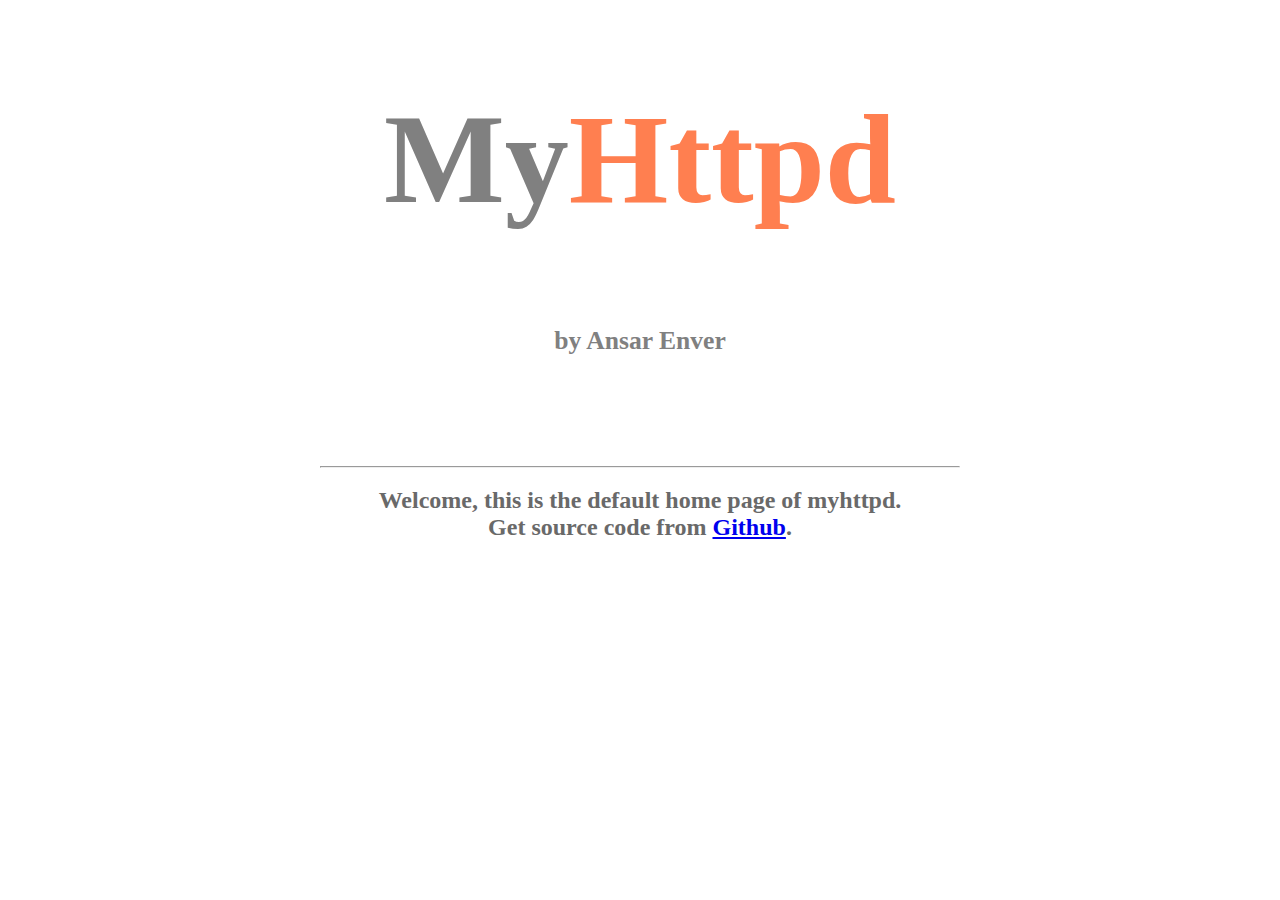
<file: auxiliary/web-root/index.html>
<!DOCTYPE html>
<html lang="en">
    <head>
        <meta charset="utf-8">
        <title>myhttp default page</title>
    </head>
    <body style="height:100%">
        <div style="margin: auto auto; width: 50vw;">
            <h1 style="color:gray;font-size: 10vw; text-align:center">
                My<span style="color: coral">Httpd</span><br/><span style="font-size: 2vw">by Ansar Enver</span>
            </h1>
            <hr />
            <h2 style="text-align:center; color:dimgrey">
                <span>Welcome, this is the default home page of myhttpd.</span><br/>
                <span>Get source code from <a href="https://github.com/AnsarEnver/myhttpd">Github</a>.</span>
            </h2>
        </div>
    </body>
</html>
</file>
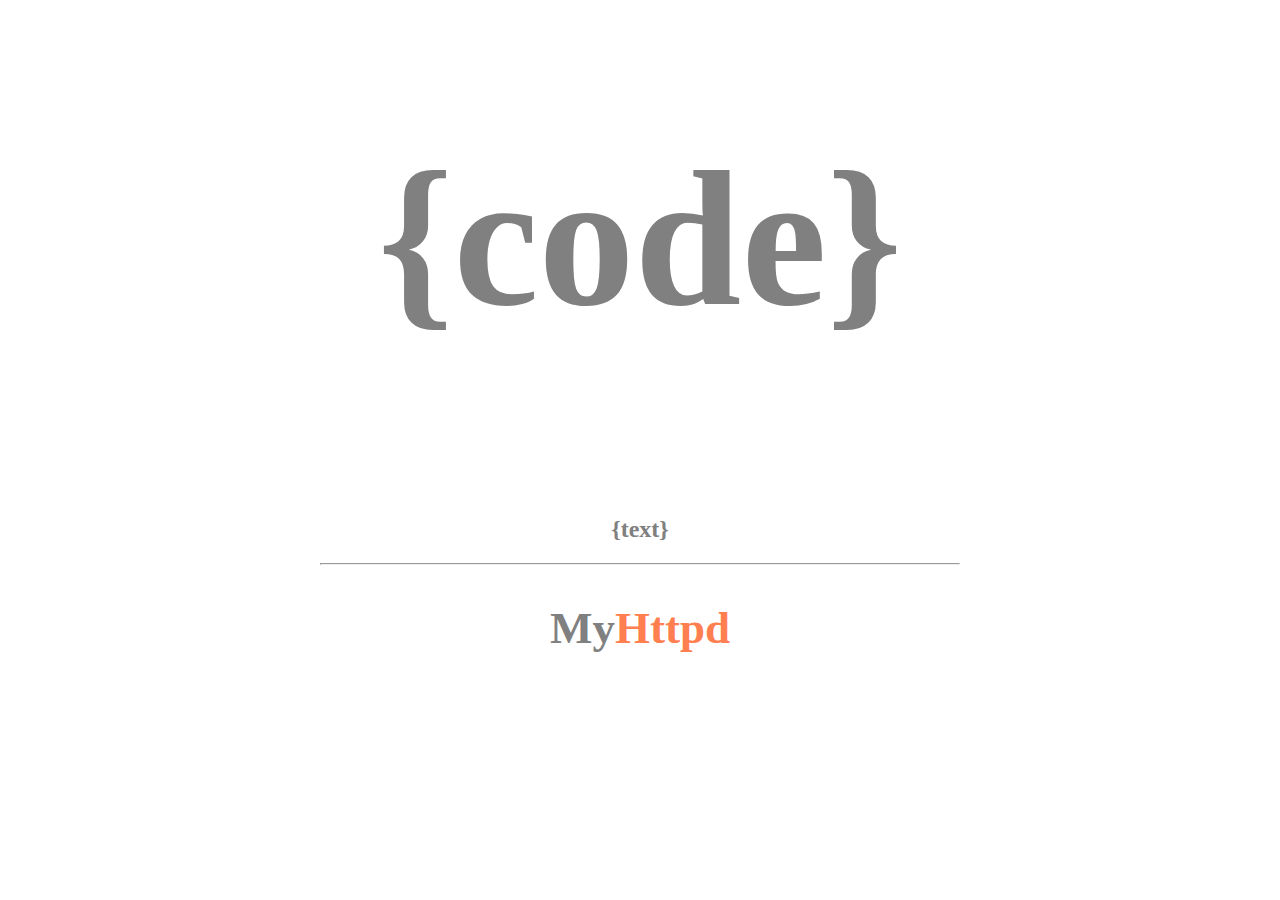
<file: src/const/error_page_template.html>
﻿<!DOCTYPE html>
<html lang="en">
<head>
    <meta charset="utf-8">
</head>
<body style="height:100%">
    <div style="margin: auto auto; width: 50vw; text-align: center; color: gray;">
        <h1 style="font-size: 15vw">{code}</h1>
        <br />
        <h2>{text}</h2>
        <hr />
        <h2 style="color:gray;font-size: 5vh;">My<span style="color: coral">Httpd</span></h2>
    </div>
</body>
</html>
</file>
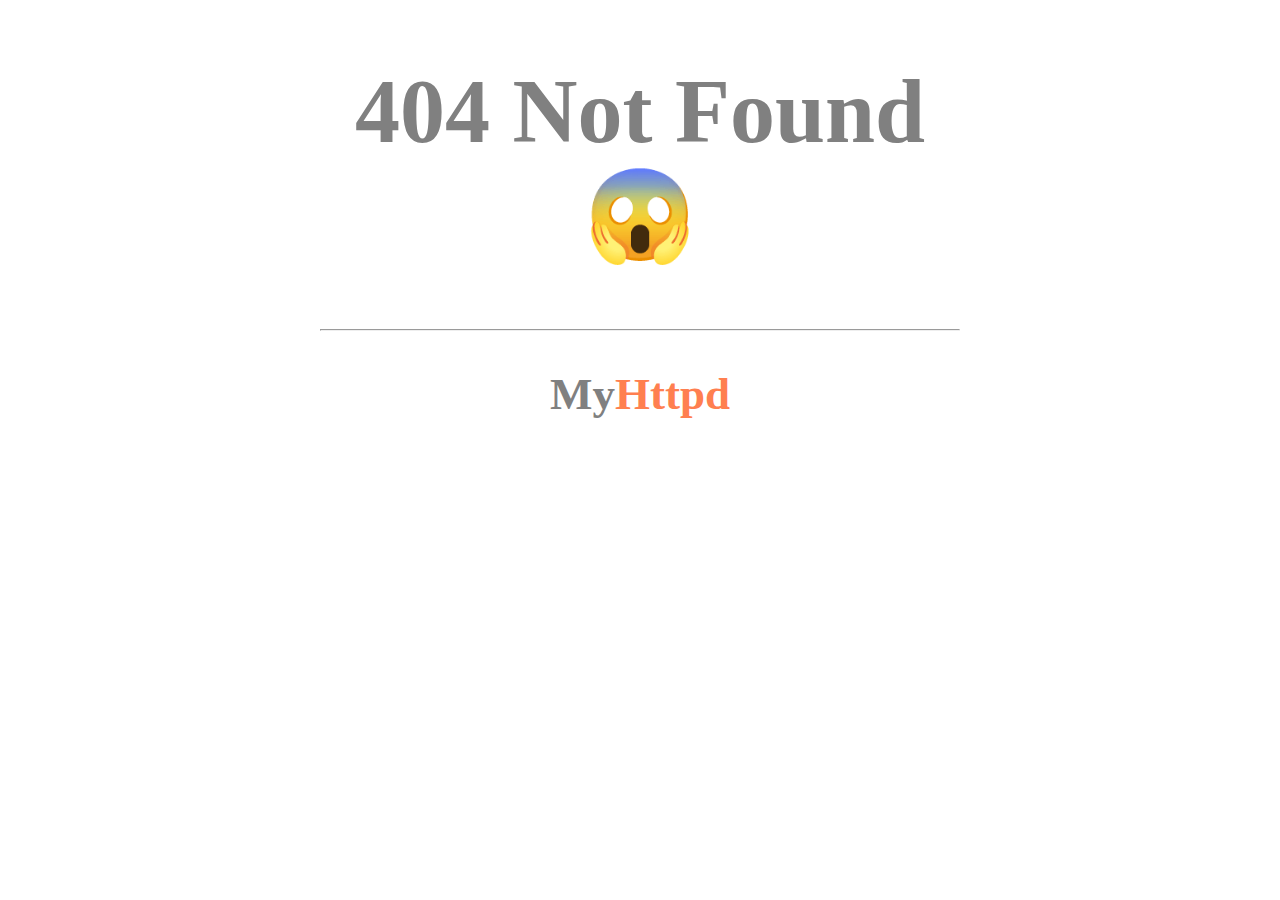
<file: src/const/error_page/page_404.html>
﻿<!DOCTYPE html>
<html lang="en">
<head>
    <meta charset="utf-8">
</head>
<body style="height:100%">
    <div style="margin: auto auto; width: 50vw;">
        <h1 style="color:gray;font-size: 10vh; text-align:center">404 Not Found 😱</h1>
        <hr />
        <h2 style="color:gray;font-size: 5vh; text-align:center">My<span style="color: coral">Httpd</span></h2>
    </div>
</body>
</html>
</file>
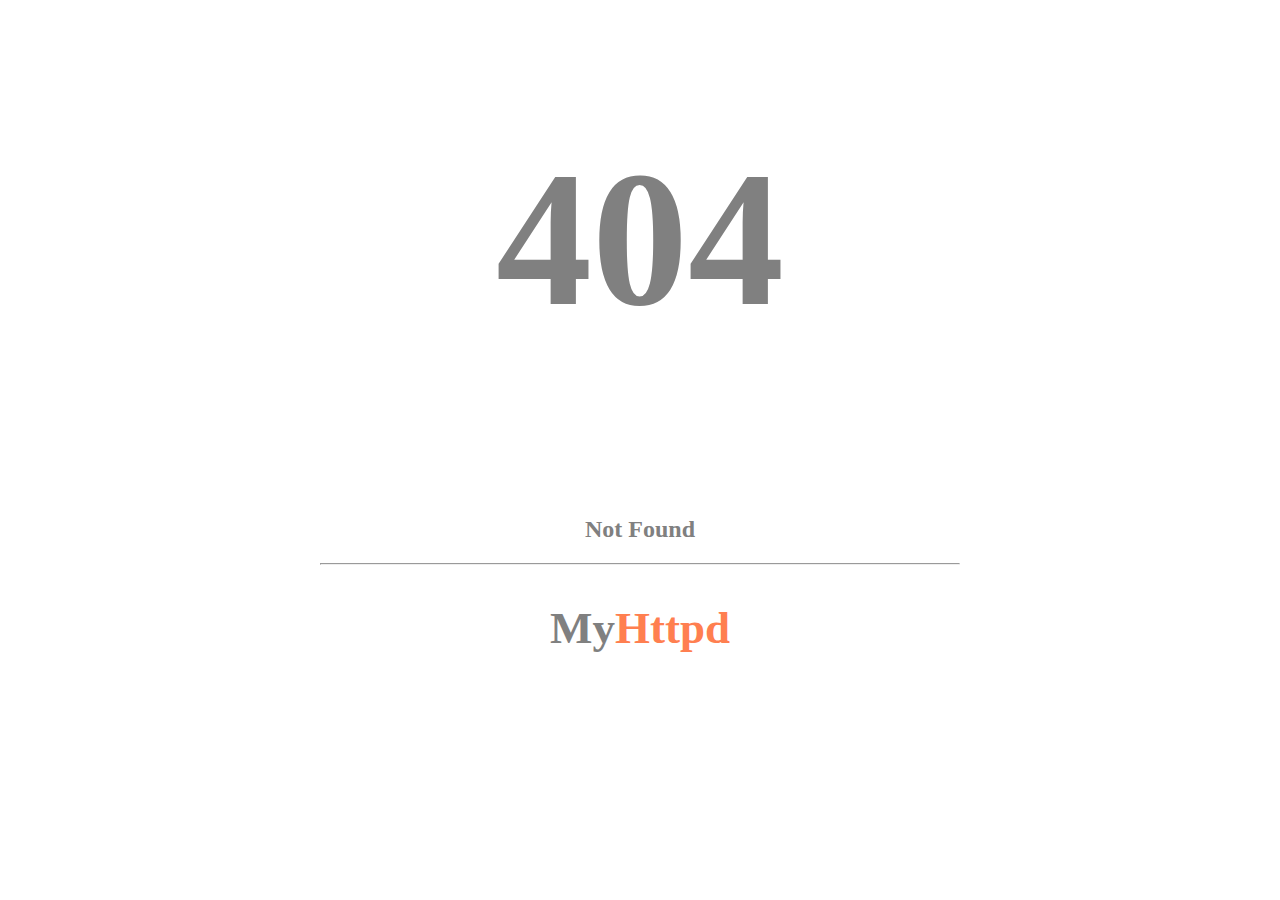
<file: src/const/error_pages/page_404.html>
﻿<!DOCTYPE html>
<html lang="en">
<head>
    <meta charset="utf-8">
</head>
<body style="height:100%">
    <div style="margin: auto auto; width: 50vw; text-align: center; color: gray;">
        <h1 style="font-size: 15vw">404</h1>
        <br />
        <h2>Not Found</h2>
        <hr />
        <h2 style="color:gray;font-size: 5vh;">My<span style="color: coral">Httpd</span></h2>
    </div>
</body>
</html>
</file>
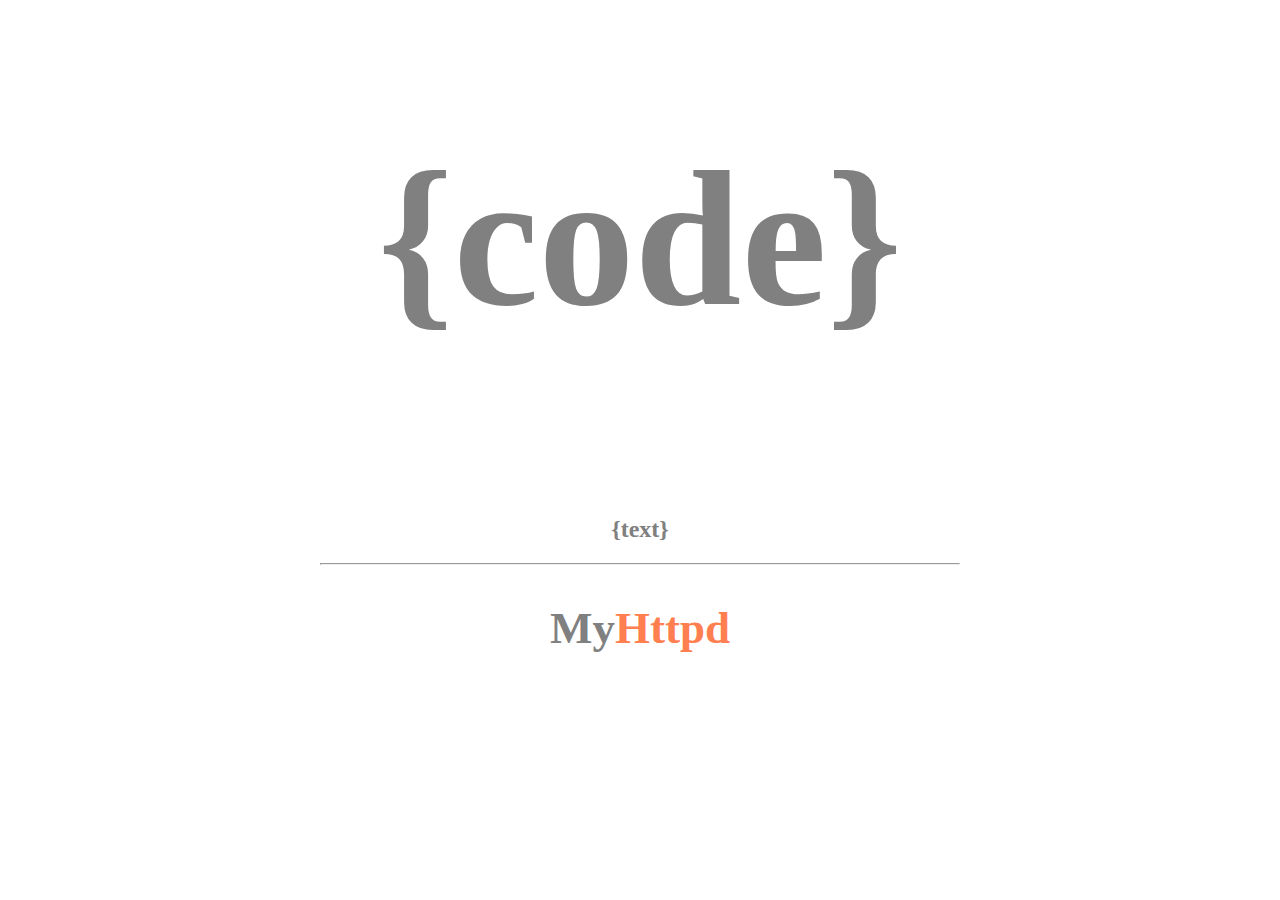
<file: src/protocol/http/const/error_page_template.html>
<!DOCTYPE html>
<html lang="en">
<head>
    <meta charset="utf-8">
</head>
<body style="height:100%">
    <div style="margin: auto auto; width: 50vw; text-align: center; color: gray;">
        <h1 style="font-size: 15vw">{code}</h1>
        <br />
        <h2>{text}</h2>
        <hr />
        <h2 style="color:gray;font-size: 5vh;">My<span style="color: coral">Httpd</span></h2>
    </div>
</body>
</html>
</file>
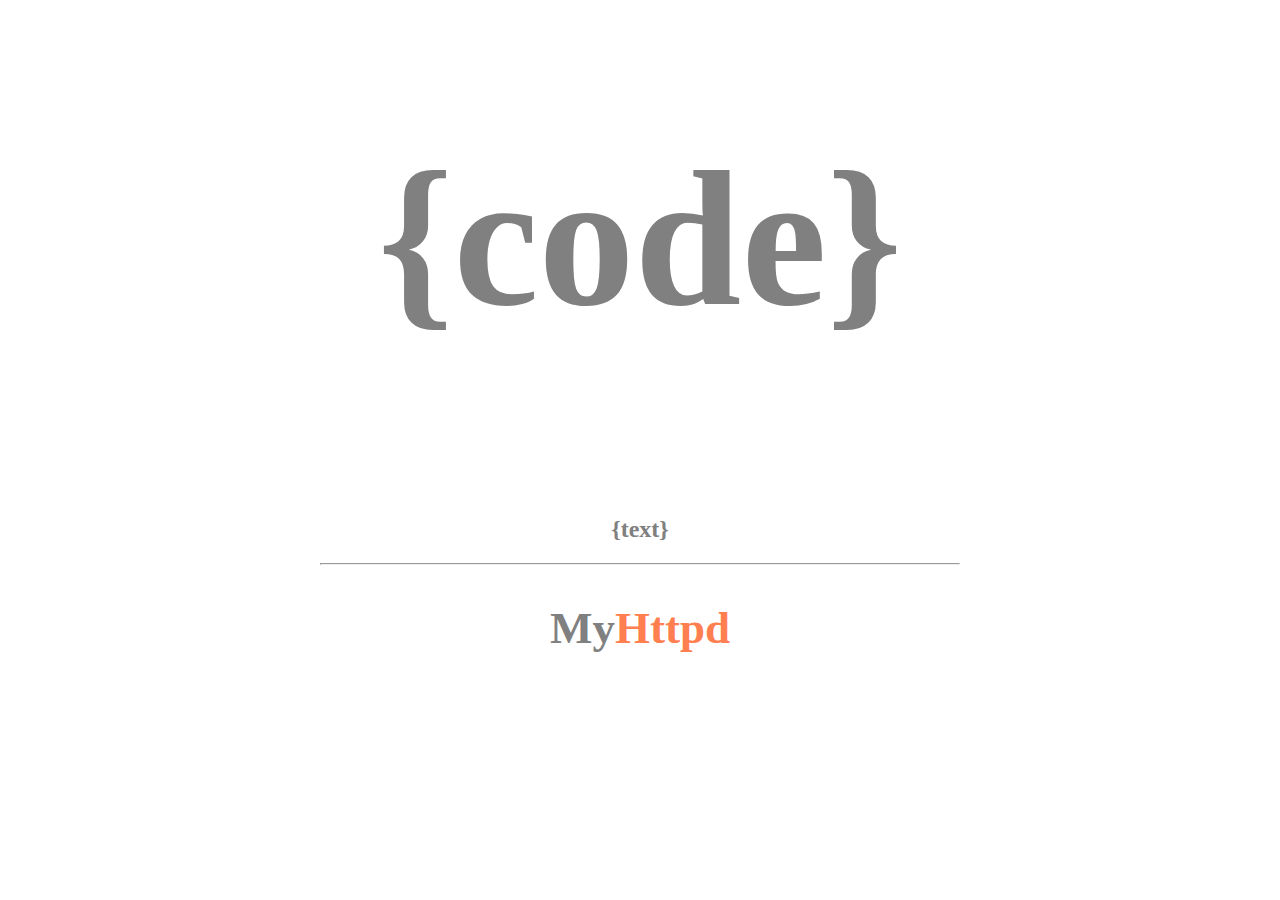
<file: src/session/http/const/error_page_template.html>
<!DOCTYPE html>
<html lang="en">
<head>
    <meta charset="utf-8">
</head>
<body style="height:100%">
    <div style="margin: auto auto; width: 50vw; text-align: center; color: gray;">
        <h1 style="font-size: 15vw">{code}</h1>
        <br />
        <h2>{text}</h2>
        <hr />
        <h2 style="color:gray;font-size: 5vh;">My<span style="color: coral">Httpd</span></h2>
    </div>
</body>
</html>
</file>
